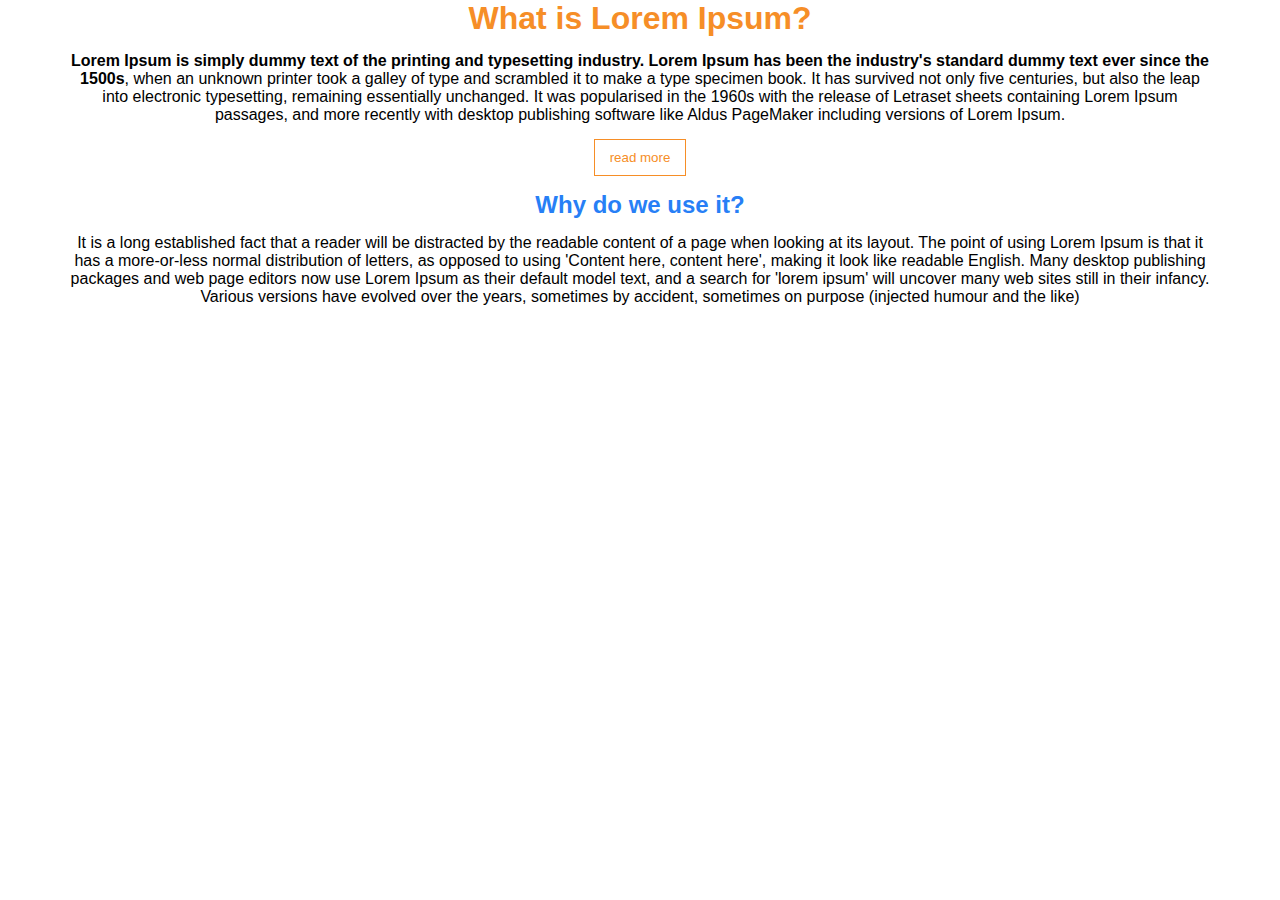
<file: project/topic1/index.html>
<html>
<head>
	<title> project </title>
	<link href="CSS/style.css" rel="stylesheet" type="text/css">
</head>
<body>

<div class="container text-center">

		<h1> What is Lorem Ipsum? </h1>
		
		<p>
			<strong>Lorem Ipsum is simply dummy text of the printing and typesetting industry. Lorem Ipsum has been the industry's standard dummy text ever since the 1500s</strong>, when an unknown printer took a galley of type and scrambled it to make a type specimen book. It has survived not only five centuries, but also the leap into electronic typesetting, remaining essentially unchanged. It was popularised in the 1960s with the release of Letraset sheets containing Lorem Ipsum passages, and more recently with desktop publishing software like Aldus PageMaker including versions of Lorem Ipsum.
		</p>
		
		<button> read more </button>
		<h2> Why do we use it? </h2>

		<p>
			It is a long established fact that a reader will be distracted by the readable content of a page when looking at its layout. The point of using Lorem Ipsum is that it has a more-or-less normal distribution of letters, as opposed to using 'Content here, content here', making it look like readable English. Many desktop publishing packages and web page editors now use Lorem Ipsum as their default model text, and a search for 'lorem ipsum' will uncover many web sites still in their infancy. Various versions have evolved over the years, sometimes by accident, sometimes on purpose (injected humour and the like)
		
		</p>
		
</div>

</body>
</html>
</file>
<file: project/topic1/CSS/style.css>
*{
	margin:0;
	padding:0;
	box-sizing:border-box;
	outline:0;
}	

.container{
	max-width:1140px;
	margin: auto;
}

:root{
	--primary: #F68E27 ;
	--secondery: #277FF6 ;
	--white: #ffffff;
	--black: #000000;
	--space15: 15px;
}

body{
	font-family: 'Jost', sans-serif;
}

input, button, textarea{
	font-family: 'Jost', sans-serif;
}


ul ,ol {
	list-style:none;
}

.row{
	display:flax;
	flax-wrep:wrep;
}

.text-center{
	text-align:center;
}

.justify-contant-center{
	justify-contant:center;
}

.justify-contant-between{
	justify-content:space-between;
}

.align-self-center{
	align-self:center;
}

.w25{
	width:25%;
	padding: var(--space15);
}


.w33{
	width: 33.3333%;
	padding: var(--space15);
}

.w50{
	width:50%;
	padding: var(--space15);
}

.w-100{
	width: 100%;
}


h1{
	color: var(--primary);
}

p{
	padding: var(--space15) 0;
}

button{
	background-color: transparent;
	color: var(--primary);
	padding: 10px var(--space15);
	border: 1px solid var(--primary);
}

button:hover{
	background-color: var(--primary);
	color: var(--white);
}

h2{
	color: var(--secondery);
	padding-top: var(--space15);
}
</file>
